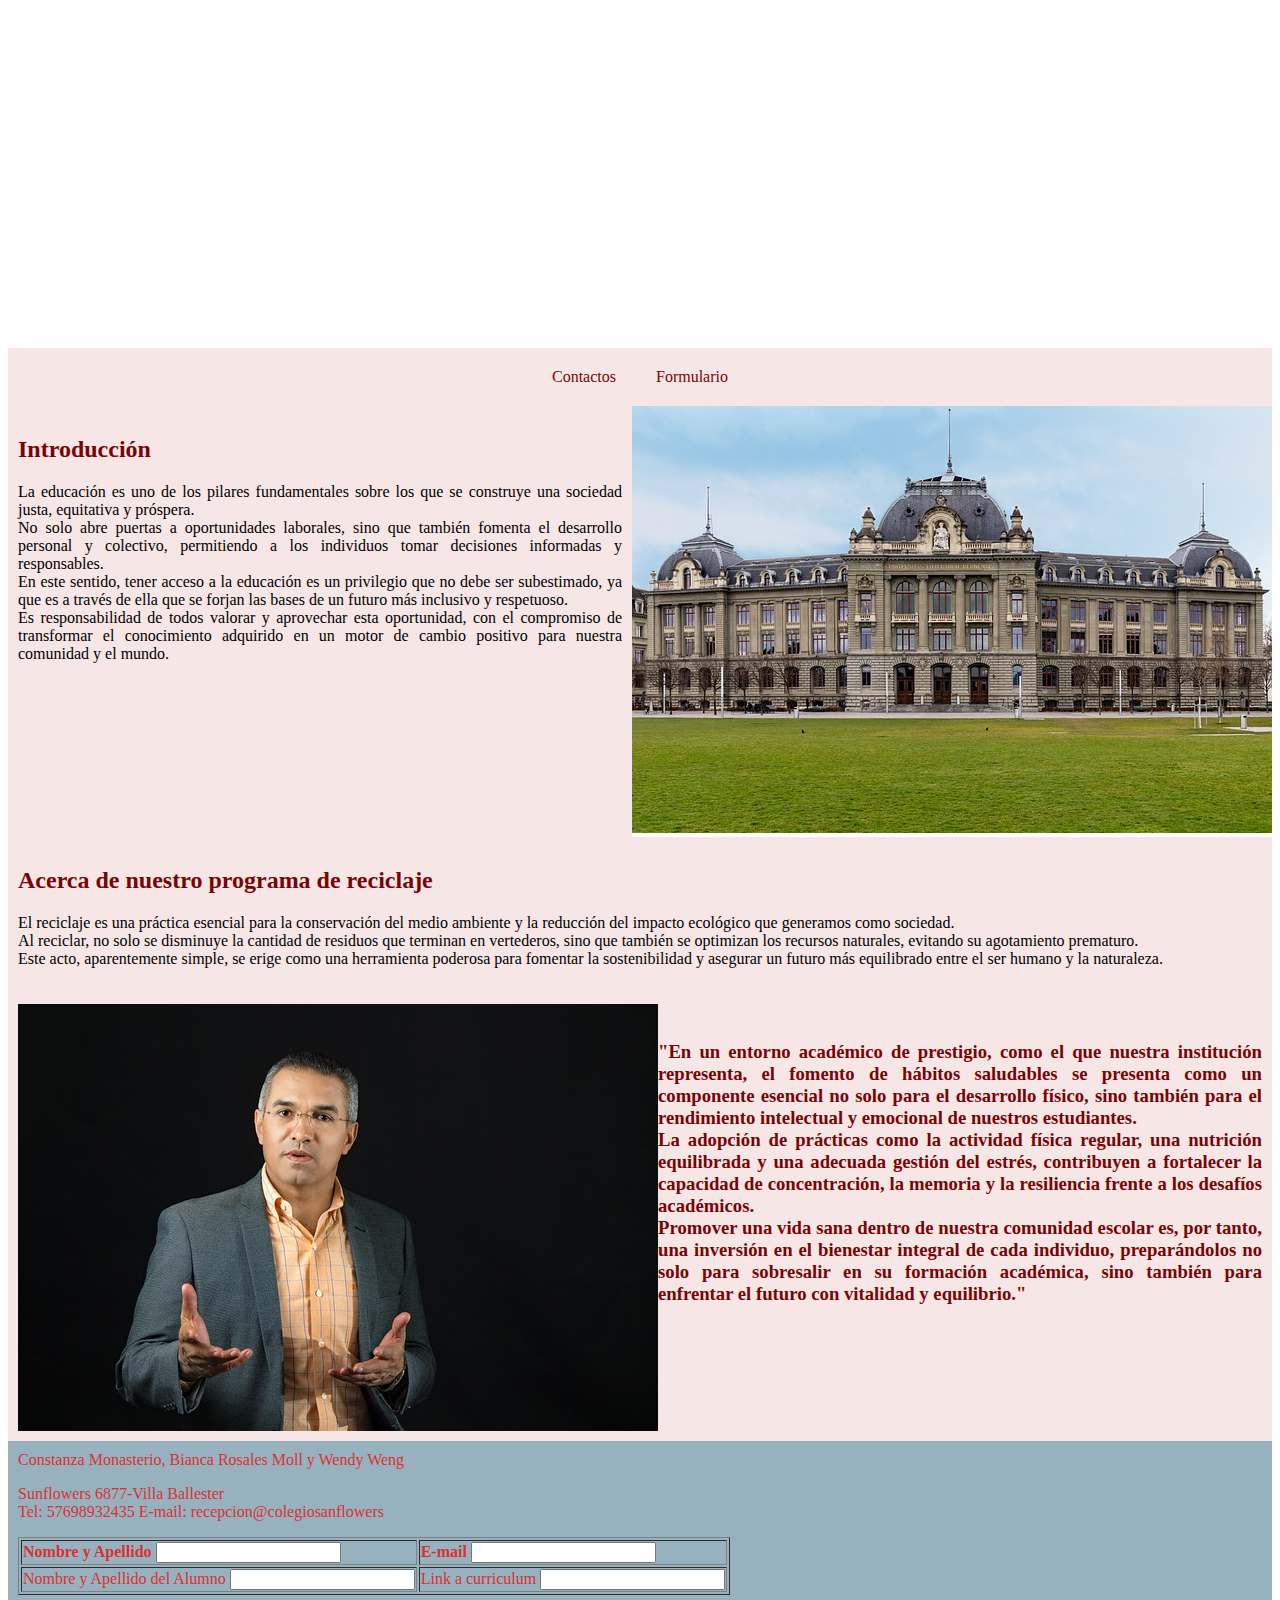
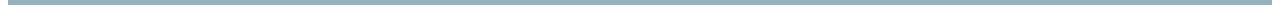
<file: index.html>
<!DOCTYPE html>
<html lang="es">

<head>
    <meta charset="UTF-8">
    <meta http-equiv="X-UA-Compatible" content="IE=edge">
    <meta name="viewport" content="width=device-width, initial-scale=1.0">
    <title>TPF Programación - Monasterio, Rosales Moll y Weng</title>
    <link rel="Stylesheet" href="CSS/styles.css">
</head>
<body>

    <header class="container">
        <h1>Sunflowers</h1>
    </header>

    <nav>
        <a href="contactos.html">Contactos</a>
        <a href="formulario.html">Formulario</a>
    </nav>





    <div class="información-introducción">

            <section>
                    <h2>Introducción</h2>
                    <p>La educación es uno de los pilares fundamentales
                        sobre los que se construye una sociedad justa, equitativa y próspera.<br>
                        No solo abre puertas a oportunidades laborales, sino que también fomenta el
                        desarrollo personal y colectivo, permitiendo a los individuos tomar decisiones informadas y
                        responsables.<br>
                        En este sentido, tener acceso a la educación es un privilegio que no debe ser subestimado, ya
                        que es a través de ella que se forjan las bases de un futuro más inclusivo y respetuoso.<br>
                        Es responsabilidad de todos valorar y aprovechar esta oportunidad, con el
                        compromiso de transformar el conocimiento adquirido en un motor de cambio positivo para nuestra
                        comunidad y el mundo.</p>
            </section>
            <aside><img src="IMG/colegio.jpg" alt="colegio"></aside>
    </div>




    <main>
        <section>
            <article>
                <div class="texto-reciclaje">
                    <h2>Acerca de nuestro programa de reciclaje</h2>
                    <p>El reciclaje es una práctica esencial para la conservación del medio ambiente y la reducción del
                        impacto ecológico que generamos como sociedad.<br>
                        Al reciclar, no solo se disminuye la cantidad de residuos que terminan en vertederos, sino que
                        también se optimizan los recursos naturales, evitando su agotamiento prematuro.<br>
                        Este acto, aparentemente simple, se erige como una herramienta poderosa para fomentar la
                        sostenibilidad y asegurar un futuro más equilibrado entre el ser humano y la naturaleza.
                    </p>
                </div>
            </article>
        </section>
    </main>
    <main>
        <section>
                <div class="frase">
                    <h3>
                    <p>"En un entorno académico de prestigio,
                        como el que nuestra institución representa, el fomento de hábitos saludables se presenta como un componente
                        esencial no solo para el desarrollo físico, sino también para el rendimiento intelectual y emocional de
                        nuestros estudiantes.<br>
                        La adopción de prácticas como la actividad física regular, una nutrición equilibrada y una adecuada gestión
                        del estrés, contribuyen a fortalecer la capacidad de concentración, la memoria y la resiliencia frente a los
                        desafíos académicos.<br>
                        Promover una vida sana dentro de nuestra comunidad escolar es, por tanto, una inversión en el bienestar
                        integral de cada individuo, preparándolos no solo para sobresalir en su formación académica,
                        sino también para enfrentar el futuro con vitalidad y equilibrio."</p>
                    </h3>
                    <img src="IMG/profesor serio.jpg" alt="profesor serio">
                </div>
        </section>
    </main>
  







    <div>
        <footer>Constanza Monasterio, Bianca Rosales Moll y Wendy Weng
            <div class="información-contactos">
                <p>
                    Sunflowers 6877-Villa Ballester<br>
                    Tel: 57698932435
                    E-mail: recepcion@colegiosanflowers
                </p>
                <table border="1">
                    <tr>
                        <th>
                            <form action="">
                                <div>
                                    <label for=" Nombre y Apellido"> Nombre y Apellido</label>
                                    <input type="text" id=" Nombre y Apellido">
                                </div>
                            </form>
                        </th>
                        <th>
                            <form action="">
                                <div>
                                    <label for="E-mail">E-mail</label>
                                    <input type="text" id="E-mail">
                                </div>
                            </form>
                        </th>
                    </tr>
                    <tr>
                        <td>
                            <form action="">
                                <div>
                                    <label for=" Nombre y Apellido del Alumno"> Nombre y Apellido del Alumno</label>
                                    <input type="text" id=" Nombre y Apellido del Alumno">
                                </div>
                            </form>
                        </td>
                        <td>
                            <form action="">
                                <div>
                                    <label for="Link a curriculum">Link a curriculum</label>
                                    <input type="text" id="Link a curriculum">
                                </div>
                            </form>
                        </td>
                    </tr>
                </table>
            </div>
        </footer>

</body>

</html>
</file>
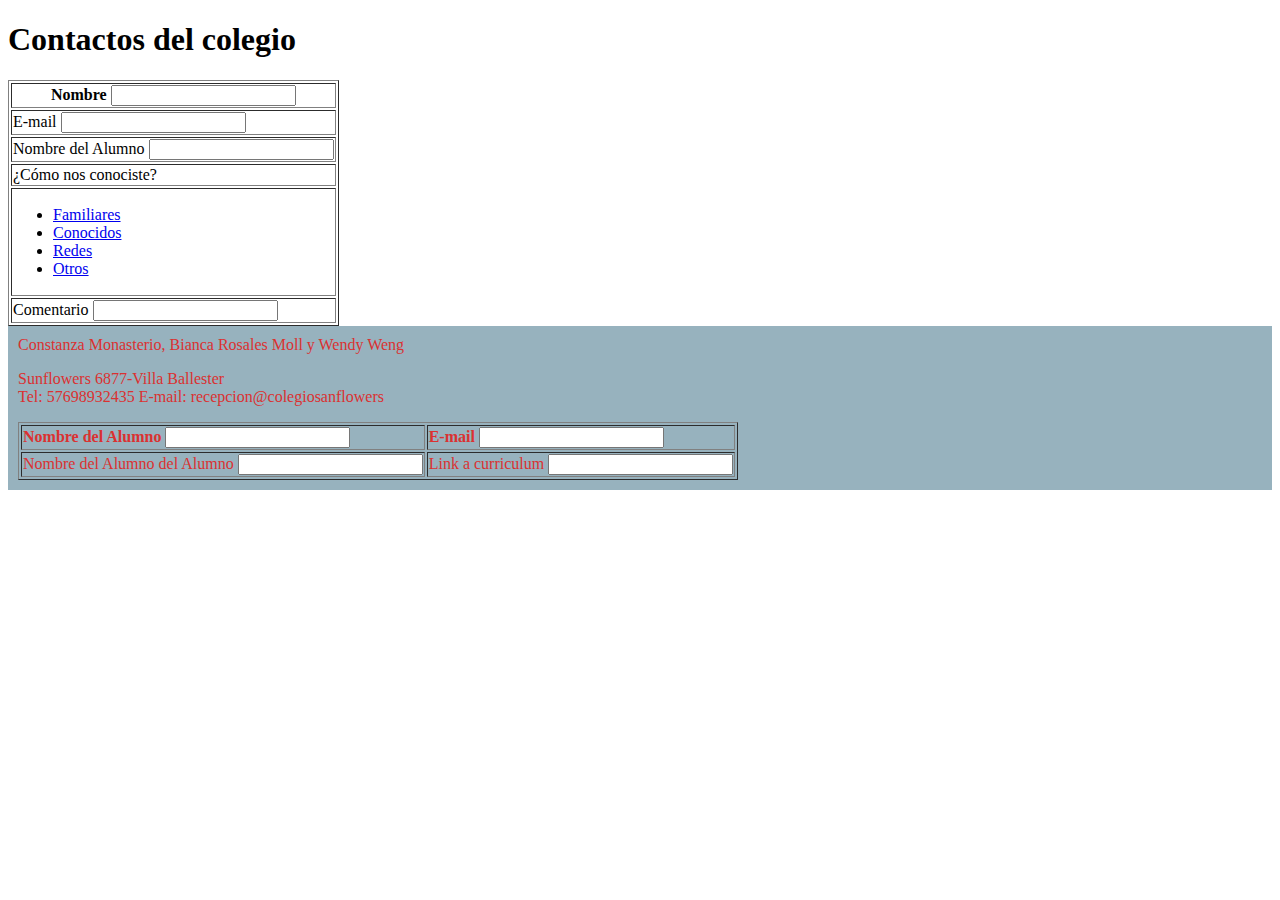
<file: contactos.html>
<!DOCTYPE html>
<html lang="es">

<head>
    <meta charset="UTF-8">
    <meta name="viewport" content="width=device-width, initial-scale=1.0">
    <title>Contactos</title>
<link rel="stylesheet" href="CSS/styles2.css">
</head>
<body>
    <h1>Contactos del colegio</h1>



    <table border="1">
        <tr>
            <th>   <form action="">
                <div>
                    <label for="Nombre">Nombre</label>
                    <input type="text" id="Nombre">
                </div>
            </form>
        </th> 
        </tr>
        <tr>
            <td>   <form action="">
                <div>
                    <label for="E-mail">E-mail</label>
                    <input type="text" id="E-mail">
                </div>
            </form>
        </td>
        </tr>
        <tr>
            <td>   <form action="">
                <div>
                    <label for="Nombre del Alumno">Nombre del Alumno</label>
                    <input type="text" id="Nombre del Alumno">
                </div>
            </form>
        </td>
        </tr>
        <tr>
            <td>¿Cómo nos conociste?</td>
        </tr>
        <tr>
            <td>
                <ul>
                    <li><a href="nada.html">Familiares</a></li>
                    <li><a href="nada.html">Conocidos</a></li>
                    <li><a href="nada.html">Redes</a></li>
                    <li><a href="nada.html">Otros</a></li>
                </ul>
            </td>
        </tr>
        <td>
            <form action="">
                <div>
                    <label for="Comentario">Comentario</label>
                    <input type="text" id="Comentario">
                </div>
            </form>
        </td>
    </table>



    <footer>Constanza Monasterio, Bianca Rosales Moll y Wendy Weng
        <div class="información-contactos">
            <p>
                Sunflowers 6877-Villa Ballester<br>
                Tel: 57698932435
                E-mail: recepcion@colegiosanflowers
            </p>
            <table border="1">
                <tr>
                    <th>
                        <form action="">
                            <div>
                                <label for="Nombre del Alumno">Nombre del Alumno</label>
                                <input type="text" id="Nombre del Alumno">
                            </div>
                        </form>
                    </th>
                    <th>
                        <form action="">
                            <div>
                                <label for="E-mail">E-mail</label>
                                <input type="text" id="E-mail">
                            </div>
                        </form>
                    </th>
                </tr>
                <tr>
                    <td>
                        <form action="">
                            <div>
                                <label for="Nombre del Alumno del Alumno">Nombre del Alumno del Alumno</label>
                                <input type="text" id="Nombre del Alumno del Alumno">
                            </div>
                        </form>
                    </td>
                    <td>
                        <form action="">
                            <div>
                                <label for="Link a curriculum">Link a curriculum</label>
                                <input type="text" id="Link a curriculum">
                            </div>
                        </form>
                    </td>
                </tr>
            </table>
        </div>
    </footer>
</body>

</html>
</file>
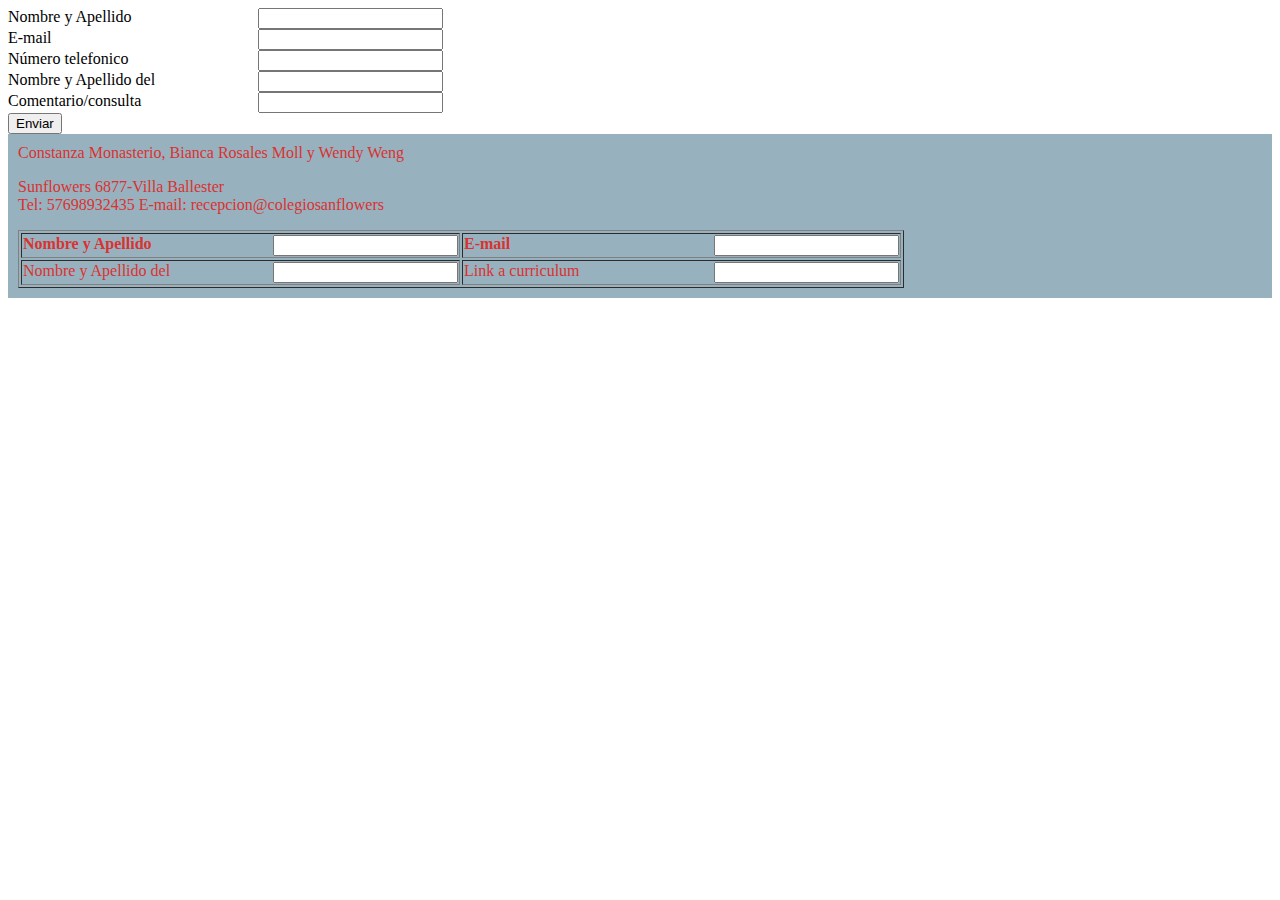
<file: formulario.html>
<!DOCTYPE html>
<html lang="es">

<head>
    <meta charset="UTF-8">
    <meta name="viewport" content="width=device-width, initial-scale=1.0">
    <title>Formularia</title>
<link rel="stylesheet" href="CSS/styles3.css">
<style>
    label{
        display: block;
        float: left;
        width: 250px;
    }
</style>
</head>
<body>
  
<form action="">
    <div>
        <label for="Nombre y Apellido">Nombre y Apellido</label>
        <input type="text" id="Nombre y Apellido" name="Nombre y Apellido" required>
    </div>
    <div>
        <label for="E-mail">E-mail</label>
        <input type="text" id="E-mail">
    </div>
    <div>
        <label for="Número telefonico">Número telefonico</label>
        <input type="text" id="Número telefonico" name="Número telefonico" required>
    </div>
    <div>
        <label for="Nombre y Apellido del">Nombre y Apellido del</label>
        <input type="text" id="Nombre y Apellido del" name="Nombre y Apellido del" required>
    </div>
    <div>
        <label for="Comentario/consulta">Comentario/consulta</label>
        <input type="text" id="Comentario/consulta" name="Comentario/consulta" required>
    </div>
    <input type="submit" onclick="return enviarformulario();" value="Enviar">
</form>
<div id="error"></div>


<footer>Constanza Monasterio, Bianca Rosales Moll y Wendy Weng
    <div class="información-formulario">
        <p>
            Sunflowers 6877-Villa Ballester<br>
            Tel: 57698932435
            E-mail: recepcion@colegiosanflowers
        </p>
        <table border="1">
            <tr>
                <th>
                    <form action="">
                        <div>
                            <label for="Nombre y Apellido">Nombre y Apellido</label>
                            <input type="text" id="Nombre y Apellido">
                        </div>
                    </form>
                </th>
                <th>
                    <form action="">
                        <div>
                            <label for="E-mail">E-mail</label>
                            <input type="text" id="E-mail">
                        </div>
                    </form>
                </th>
            </tr>
            <tr>
                <td>
                    <form action="">
                        <div>
                            <label for="Nombre y Apellido del">Nombre y Apellido del</label>
                            <input type="text" id="Nombre y Apellido del">
                        </div>
                    </form>
                </td>
                <td>
                    <form action="">
                        <div>
                            <label for="Link a curriculum">Link a curriculum</label>
                            <input type="text" id="Link a curriculum">
                        </div>
                    </form>
                </td>
            </tr>
        </table>
    </div>
</footer>
</body>
</html>
</file>
<file: CSS/styles.css>
h1 {
    font-family: Georgia, 'Times New Roman', Times, serif;
    justify-content: center;
    font-size:xx-large;
}

h2{
    font-family: Georgia, 'Times New Roman', Times, serif;
    color: rgb(119, 5, 5);
    justify-content: flex-start;
}

h3{
    font-family: Georgia, 'Times New Roman', Times, serif;
    color: rgb(119, 5, 5);
    justify-content: center;  
}

.container{
    background-image: url(https://cdn.pixabay.com/photo/2017/07/31/11/21/people-2557396_1280.jpg);
    background-size: cover;
    background-position: center;
    height: 300px;
    display: flex;
    justify-content: center;
    align-items:center;
    color: #ffffff;
    padding: 20px;
    letter-spacing: 3px; 
    text-align: center;
}

nav{
    padding: 0%;
    display: flex;
    justify-content: center;
    flex-direction: row;
    background-color: #f7e6e6;
}

nav a{
    color: rgb(119, 5, 5);
    text-align: center;
    padding: 20px;
    font-size:medium;
    text-decoration: none;
}



section {
    background-color: #f7e6e6;
    color: black;
    padding: 10px;
    text-align:justify;
    flex-direction: row-reverse;
}

footer {
    background-color: rgb(151, 178, 190);
    color: rgb(219, 49, 49);
    padding: 10px;
    text-align: justify;
}

.información-introducción{
    display: flex;
    justify-content: flex-end;
    flex-direction: row;
}

.frase {
    display: flex;
    justify-content: flex-end;
    flex-direction:row-reverse;
}

.texto-reciclaje{
    justify-content: center;
    align-items: center;
}
</file>
<file: CSS/styles2.css>
.información-contactos{
    justify-content: center;
align-items: center;
}

footer {
    background-color: rgb(151, 178, 190);
    color: rgb(219, 49, 49);
    padding: 10px;
    text-align: justify;
}
</file>
<file: CSS/styles3.css>
.información-formulario{
    justify-content: center;
align-items: center;
}

footer {
    background-color: rgb(151, 178, 190);
    color: rgb(219, 49, 49);
    padding: 10px;
    text-align: justify;
}
</file>
